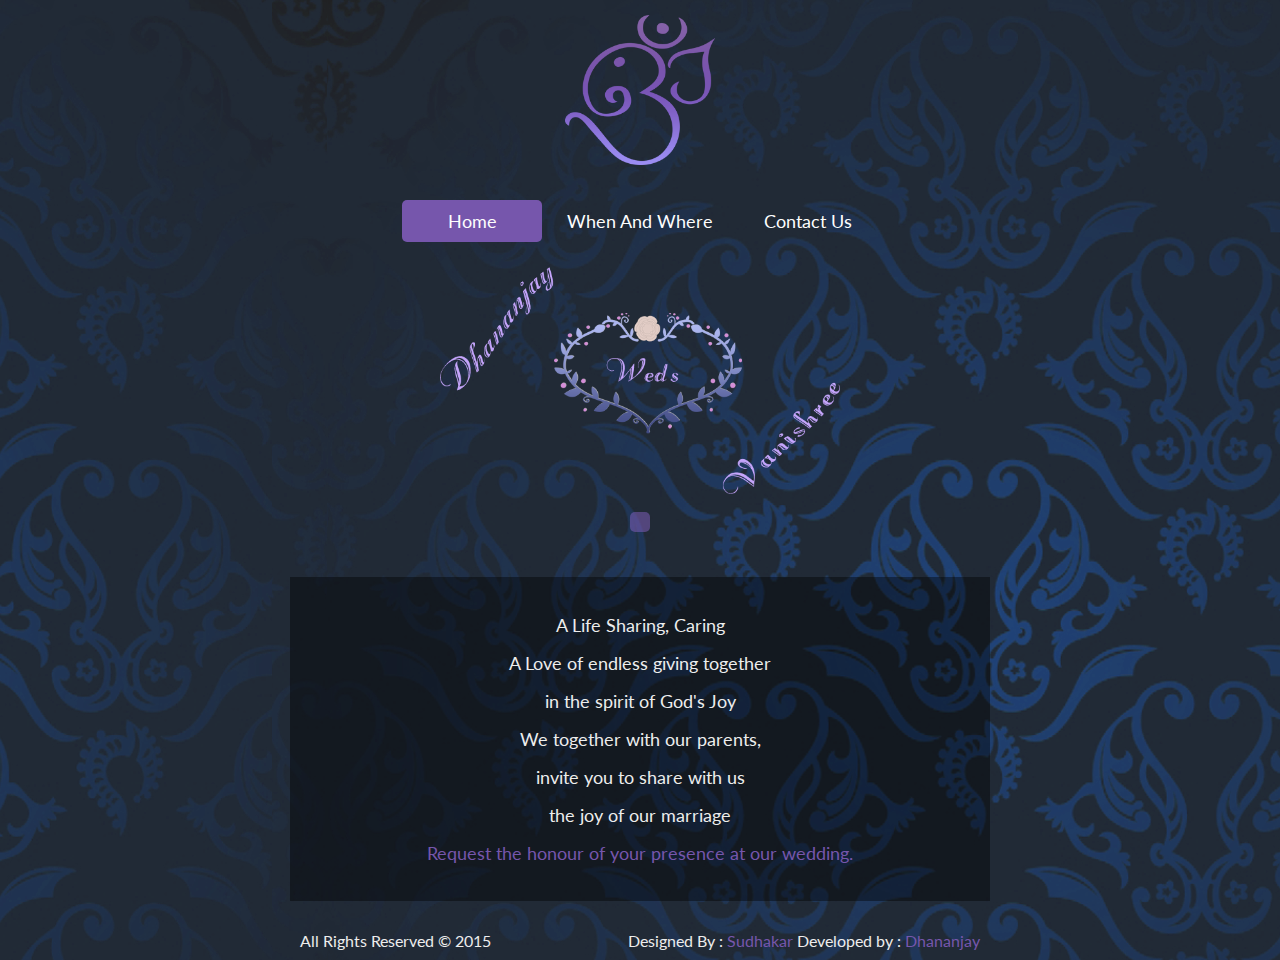
<file: index.html>
<!DOCTYPE html>
<html>
<head>
	<meta charset="utf-8">
	<meta http-equiv="X-UA-Compatible" content="IE=edge">
	<title>djwedsvani | Home</title>

	<link href='http://fonts.googleapis.com/css?family=Lato' rel='stylesheet' type='text/css'>
	<link rel="stylesheet" href="css/styles.css">
</head>
<body class="bg-img">
	<div class="main-content"> 
		
		<!-- Ganapati Logo -->
		<div class="head-logo"><img src="img/ganapati.png" alt="Ganapati Image" height="150px" width="150px"></div>

<!-- 		<div style="text-align:center;">
			<script type="text/javascript" src="http://services.webestools.com/cpt_visits/9100-11-5.js"></script>
		</div> -->

		<!-- Menus -->
		<div class="nav-menus">
			<a href="index.html">
				<div class="btn inline-middle home" data-url="home">Home</div>
			</a>
			<a href="where.html">
				<div class="btn inline-middle where" data-url="where">When And Where</div>
			</a>
			<a href="contact.html">
				<div class="btn inline-middle contact" data-url="contact">Contact Us</div>
			</a>
		</div>

		<div class="name">
			<img src="img/name.png" alt="BRIDE and GROOM Names">
		</div>

		<div class="counter">
			<div id="countdown"></div>
		</div>

		<div class="text-content">
			<p>A Life Sharing, Caring</p>
			<p>A Love of endless giving together</p>
			<p>in the spirit of God's Joy</p>
			<p>We together with our parents,</p>
			<p>invite you to share with us</p>
			<p>the joy of our marriage</p>
			<p class="request"><a href="where.html">Request the honour of your presence at our wedding.</a></p>
		</div>

		<div class="footer">
			<div class="copyright">All Rights Reserved &copy; 2015</div>
			<div class="author">Designed By :&nbsp;<a href="mailto:sudhakar0907@gmail.com">Sudhakar</a>&nbsp;Developed by : <a href="mailto:djwedsvani@gmail.com">Dhananjay</a></div>
		</div>
	</div>

	<!-- All Scripts Goes Here -->
	<script type="text/javascript" src="https://code.jquery.com/jquery-2.1.3.js"></script>
	<script src="js/app.js"></script>
	<!-- // <script src="js/flipclock.min.js"></script> -->
	<script>
		//To make Button Highlight
		highlightLink();
		showRemainingTime();
	</script>
</body>
</html>
</file>
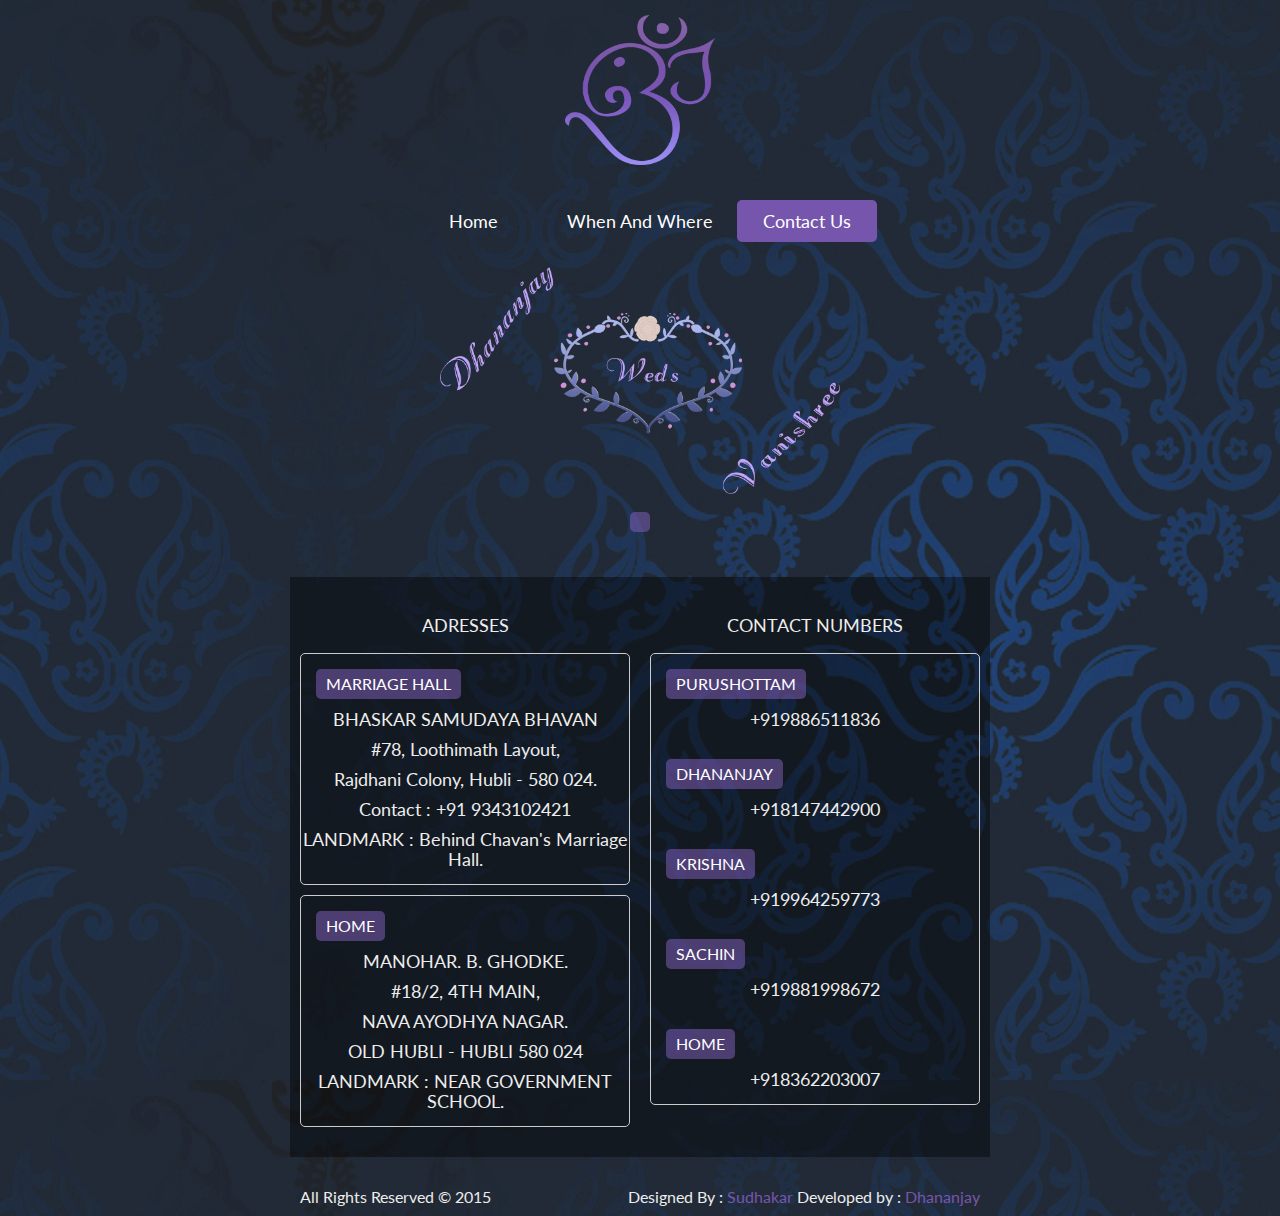
<file: contact.html>
<!DOCTYPE html>
<html>
<head>
	<meta charset="utf-8">
	<meta http-equiv="X-UA-Compatible" content="IE=edge">
	<title>djwedsvani | Contact</title>

	<link href='http://fonts.googleapis.com/css?family=Lato' rel='stylesheet' type='text/css'>
	<link rel="stylesheet" href="css/styles.css">
</head>
<body class="bg-img">

	<div class="main-content"> 
		
		<!-- Ganapati Logo -->
		<div class="head-logo"><img src="img/ganapati.png" alt="Ganapati Image" height="150px" width="150px"></div>

		<!-- Menus -->
		<div class="nav-menus">
			<a href="index.html"><div class="btn inline-middle home" data-url="home">Home</div></a>
			<a href="where.html"><div class="btn inline-middle where" data-url="where">When And Where</div></a>
			<a href="contact.html"><div class="btn inline-middle contact" data-url="contact">Contact Us</div></a>
		</div>

		<div class="name">
			<img src="img/name.png" alt="BRIDE and GROOM Names">
		</div>

		<div class="counter">
			<div id="countdown"></div>
		</div>
		
		<div class="text-content overflow-hidden">

			<div class="text-parent">
				<div class="contact">
					<div class="address">
						<p>ADRESSES</p>
						<div class="event1">
							<div class="btn3">MARRIAGE HALL</div>
							<div class="clearboth details">BHASKAR SAMUDAYA BHAVAN</div>
							<div class="clearboth details">#78, Loothimath Layout,</div>
							<div class="clearboth details">Rajdhani Colony, Hubli - 580 024.</div>
							<div class="clearboth details">Contact : +91 9343102421</div>
							<div class="clearboth details">LANDMARK : Behind Chavan's Marriage Hall.</div>

						</div>
						<div class="event1">
							<div class="btn3">HOME</div>
							<div class="clearboth details">MANOHAR. B. GHODKE.</div>
							<div class="clearboth details">#18/2, 4TH MAIN,</div>
							<div class="clearboth details">NAVA AYODHYA NAGAR.</div>
							<div class="clearboth details">OLD HUBLI - HUBLI 580 024</div>
							<div class="clearboth details">LANDMARK : NEAR GOVERNMENT SCHOOL.</div>
						</div>
					</div>
					<div class="numbers">
						<p>CONTACT NUMBERS</p>
						<div class="event1">
							<div class="clearboth btn3">PURUSHOTTAM</div>
							<div class="clearboth details">+919886511836</div>
							<div class="blank"></div>
							<div class="clearboth btn3">DHANANJAY</div>
							<div class="clearboth details">+918147442900</div>
							<div class="blank"></div>
							<div class="clearboth btn3">KRISHNA</div>
							<div class="clearboth details">+919964259773</div>
							<div class="blank"></div>
							<div class="clearboth btn3">SACHIN</div>
							<div class="clearboth details">+919881998672</div>
							<div class="blank"></div>
							<div class="clearboth btn3">HOME</div>
							<div class="clearboth details">+918362203007</div>
						</div>
					</div>
				</div>
			</div>
		</div>

		<div class="footer">
			<div class="copyright">All Rights Reserved &copy; 2015</div>
			<div class="author">Designed By :&nbsp;<a href="mailto:sudhakar0907@gmail.com">Sudhakar</a>&nbsp;Developed by : <a href="mailto:djwedsvani@gmail.com">Dhananjay</a></div>
		</div>
	</div>

	<!-- All Scripts Goes Here -->
	<script type="text/javascript" src="https://code.jquery.com/jquery-2.1.3.js"></script>
	<script src="js/app.js"></script>
	<script>
		//To make Button Highlight
		highlightLink();
		showRemainingTime();
	</script>
</body>
</html>
</file>
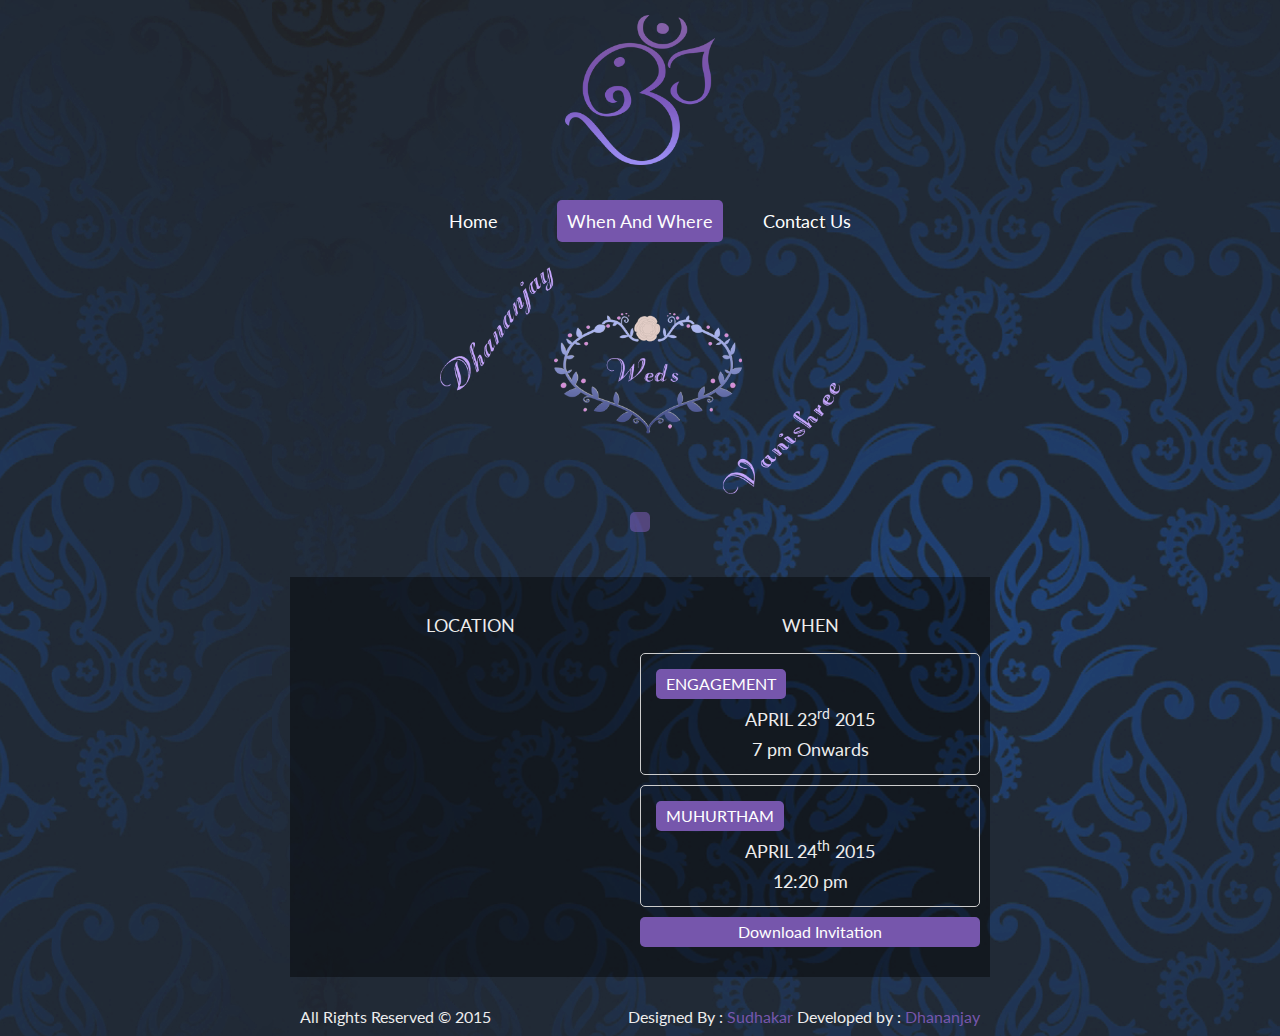
<file: where.html>
<!DOCTYPE html>
<html>
<head>
	<meta charset="utf-8">
	<meta http-equiv="X-UA-Compatible" content="IE=edge">
	<title>djwedsvani | Where</title>

	<link href='http://fonts.googleapis.com/css?family=Lato' rel='stylesheet' type='text/css'>
	<link rel="stylesheet" href="css/styles.css">
</head>
<body class="bg-img">
	<div class="main-content"> 
		
		<!-- Ganapati Logo -->
		<div class="head-logo"><img src="img/ganapati.png" alt="Ganapati Image" height="150px" width="150px"></div>

		<!-- Menus -->
		<div class="nav-menus">
			<a href="index.html"><div class="btn inline-middle home" data-url="home">Home</div></a>
			<a href="where.html"><div class="btn inline-middle where" data-url="where">When And Where</div></a>
			<a href="contact.html"><div class="btn inline-middle contact" data-url="contact">Contact Us</div></a>
		</div>

		<div class="name">
			<img src="img/name.png" alt="BRIDE and GROOM Names">
		</div>

		<div class="counter">
			<div id="countdown"></div>
		</div>

		<div class="text-content overflow-hidden">

			<div class="text-parent">
				<div class="map">
					<p class="font18px">LOCATION</p>
					<iframe src="https://www.google.com/maps/embed?pb=!1m18!1m12!1m3!1d3847.571605242533!2d75.12681000000002!3d15.345499000000002!2m3!1f0!2f0!3f0!3m2!1i1024!2i768!4f13.1!3m3!1m2!1s0x3bb8d715953c9353%3A0x7dea8b3102d64abb!2sBhasakar+Samudaya+Bhavan+Hubli!5e0!3m2!1sen!2sin!4v1427292702605" width="400" height="300" frameborder="0" style="border:0"></iframe>
				</div>
				<div class="event-details">
					<p class="font18px">WHEN</p>
					<div class="event1">
						<div class="btn2">ENGAGEMENT</div>
						<div class="clearboth details">APRIL 23<sup>rd</sup> 2015</div>
						<div class="clearboth details">7 pm Onwards</div>
					</div>

					<div class="event1">
						<div class="btn2">MUHURTHAM</div>
						<div class="clearboth details">APRIL 24<sup>th</sup> 2015</div>
						<div class="clearboth details">12:20 pm</div>
					</div>
					
					<div>
						<a href="img/wedding-invitation.pdf" target="_blank" class="download">Download Invitation</a>
					</div>
				</div>
			</div>
		</div>

		<div class="footer">
			<div class="copyright">All Rights Reserved &copy; 2015</div>
			<div class="author">Designed By :&nbsp;<a href="mailto:sudhakar0907@gmail.com">Sudhakar</a>&nbsp;Developed by : <a href="mailto:djwedsvani@gmail.com">Dhananjay</a></div>
		</div>
	</div>

	<!-- All Scripts Goes Here -->
	<script type="text/javascript" src="https://code.jquery.com/jquery-2.1.3.js"></script>
	<script src="js/app.js"></script>
	<script>
		//To make Button Highlight
		highlightLink();
		showRemainingTime();
	</script>
</body>
</html>
</file>
<file: css/styles.css>
/*! normalize.css v2.1.0 | MIT License | git.io/normalize */
article,
aside,
details,
figcaption,
figure,
footer,
header,
hgroup,
main,
nav,
section,
summary {
  display: block;
}
audio,
canvas,
video {
  display: inline-block;
}
audio:not([controls]) {
  display: none;
  height: 0;
}
[hidden] {
  display: none;
}
html {
  font-family: sans-serif;
  -webkit-text-size-adjust: 100%;
  -ms-text-size-adjust: 100%;
}
body {
  margin: 0;
}
a:focus {
  outline: none;
  text-decoration: none;
}
a:active,
a:hover {
  outline: none;
  text-decoration: none;
}
a:visited {
  outline: none;
  color: #ededed;
  text-decoration: none;
}
h1 {
  font-size: 2em;
  margin: 0.67em 0;
}
abbr[title] {
  border-bottom: 1px dotted;
}
b,
strong {
  font-weight: bold;
}
dfn {
  font-style: italic;
}
hr {
  -moz-box-sizing: content-box;
  box-sizing: content-box;
  height: 0;
}
mark {
  background: #ff0;
  color: #000;
}
code,
kbd,
pre,
samp {
  font-family: monospace, serif;
  font-size: 1em;
}
pre {
  white-space: pre-wrap;
}
q {
  quotes: "\201C" "\201D" "\2018" "\2019";
}
small {
  font-size: 80%;
}
sub,
sup {
  font-size: 75%;
  line-height: 0;
  position: relative;
  vertical-align: baseline;
}
sup {
  top: -0.5em;
}
sub {
  bottom: -0.25em;
}
img {
  border: 0;
}
svg:not(:root) {
  overflow: hidden;
}
figure {
  margin: 0;
}
fieldset {
  border: 1px solid #c0c0c0;
  margin: 0 2px;
  padding: 0.35em 0.625em 0.75em;
}
legend {
  border: 0;
  padding: 0;
}
button,
input,
select,
textarea {
  font-family: inherit;
  font-size: 100%;
  margin: 0;
}
button,
input {
  line-height: normal;
}
button,
select {
  text-transform: none;
}
button,
html input[type="button"],
input[type="reset"],
input[type="submit"] {
  -webkit-appearance: button;
  cursor: pointer;
}
button[disabled],
html input[disabled] {
  cursor: default;
}
input[type="checkbox"],
input[type="radio"] {
  box-sizing: border-box;
  padding: 0;
}
input[type="search"] {
  -webkit-appearance: textfield;
  -moz-box-sizing: content-box;
  -webkit-box-sizing: content-box;
  box-sizing: content-box;
}
input[type="search"]::-webkit-search-cancel-button,
input[type="search"]::-webkit-search-decoration {
  -webkit-appearance: none;
}
button::-moz-focus-inner,
input::-moz-focus-inner {
  border: 0;
  padding: 0;
}
textarea {
  overflow: auto;
  vertical-align: top;
}
table {
  border-collapse: collapse;
  border-spacing: 0;
}
.clearboth {
  clear: both;
}
.hide {
  display: none;
}
.show {
  display: block;
}
.font18px {
  font-size: 18px;
}
.inline-middle {
  display: inline-block;
  vertical-align: middle;
}
.overflow-hidden {
  overflow: hidden;
}
.active-url {
  background-color: #7656ac;
}
.bg-img {
  background: url('../img/bg.png');
}
.btn3 {
  float: left;
  margin: 5px 15px;
  padding: 5px 10px;
  border-radius: 5px;
  color: #ffffff;
  background-color: rgba(130, 96, 189, 0.52);
}
.head-logo {
  height: 150px;
  width: 150px;
  margin: 0 auto;
  padding: 15px 0px;
}
.nav-menus {
  text-align: center;
  padding: 20px 0px;
}
.nav-menus a {
  text-decoration: none;
  outline: none;
  color: #fefefe;
  font-size: 18px;
}
.nav-menus a:visited,
.nav-menus a:focus,
.nav-menus a:active {
  text-decoration: none;
  outline: none;
}
.nav-menus a .btn {
  padding: 10px;
  border-radius: 5px;
  min-width: 120px;
  margin: 0px 5px;
  font-family: 'Lato';
}
.nav-menus a .btn:hover {
  background-color: rgba(130, 96, 189, 0.52);
  cursor: pointer;
}
.name {
  text-align: center;
  padding: 5px;
}
.name img {
  width: 400px;
}
.main-content {
  max-width: 700px;
  margin: 0 auto;
  color: #ededed;
  font-family: 'Lato';
}
.main-content .counter {
  margin-top: 10px;
  text-align: center;
  height: 45px;
}
.main-content .counter #countdown {
  background-color: rgba(130, 96, 189, 0.52);
  display: inline-block;
  padding: 10px;
  border-radius: 5px;
  font-size: 20px;
}
.text-content {
  text-align: center;
  line-height: 20px;
  font-family: 'Lato';
  background-color: rgba(0, 0, 0, 0.4);
  padding: 20px 10px;
  margin: 20px 0px;
}
.text-content p {
  font-size: 18px;
  font-family: 'Lato';
}
.text-content .request a {
  text-decoration: none;
  outline: none;
  color: #7656ac;
}
.text-content .request a:visited,
.text-content .request a:focus,
.text-content .request a:active {
  text-decoration: none;
  outline: none;
}
.text-content .map {
  width: 340px;
  float: left;
}
.text-content .map iframe {
  width: 300px;
  height: 300px;
}
.text-content .event-details {
  width: 340px;
  float: right;
  text-align: center;
}
.text-content .download {
  background-color: #7656ac;
  border-radius: 5px;
  padding: 5px 0px;
  cursor: pointer;
  text-decoration: none;
  outline: none;
  color: #ffffff;
  width: 340px;
  display: block;
}
.text-content .download:visited,
.text-content .download:focus,
.text-content .download:active {
  text-decoration: none;
  outline: none;
}
.text-content .event1 {
  margin: 10px 0px;
  border: 1px solid #ccc;
  border-radius: 5px;
  padding: 10px 0;
}
.text-content .event1 .btn2 {
  float: left;
  margin: 5px 15px;
  padding: 5px 10px;
  border-radius: 5px;
  color: #ffffff;
  background-color: #7656ac;
}
.text-content .event1 .details {
  padding: 5px 0px;
  font-size: 18px;
}
.text-content .blank {
  padding: 10px;
}
.text-content .contact .address {
  width: 330px;
  float: left;
}
.text-content .contact .numbers {
  width: 330px;
  float: right;
}
.footer {
  padding: 10px;
  overflow: hidden;
}
.footer .copyright {
  float: left;
}
.footer .author {
  float: right;
}
.footer .author a {
  text-decoration: none;
  outline: none;
  color: #7656ac;
}
.footer .author a:visited,
.footer .author a:focus,
.footer .author a:active {
  text-decoration: none;
  outline: none;
}
</file>
